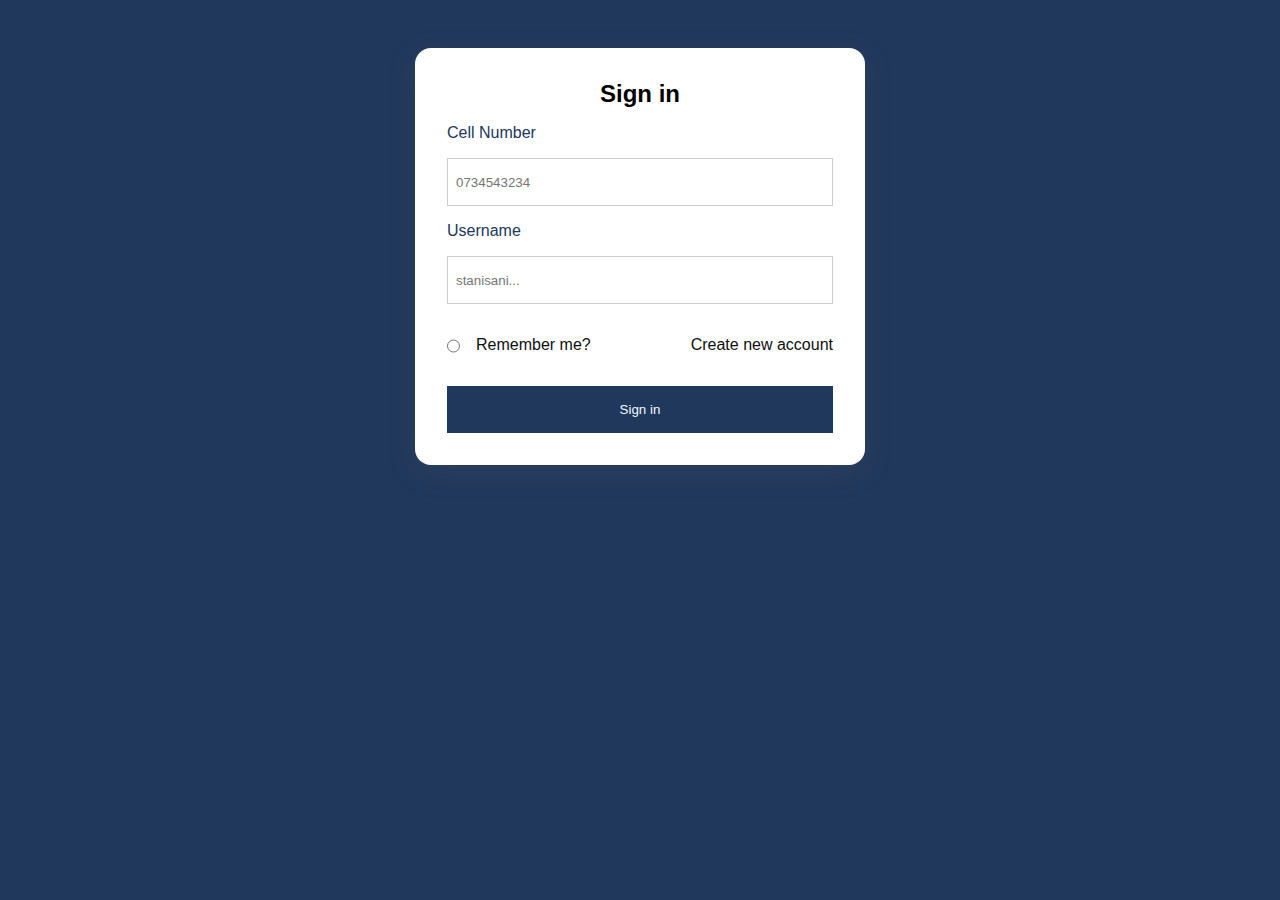
<file: Client/Signin.html>
<!DOCTYPE html>
<html lang="en">
<head>
    <meta charset="UTF-8">
    <meta http-equiv="X-UA-Compatible" content="IE=edge">
    <meta name="viewport" content="width=device-width, initial-scale=1.0">
    <!--Global Styles -->
    <link rel="stylesheet" href="./Pages/global.css">
    <link rel="stylesheet" href="https://cdnjs.cloudflare.com/ajax/libs/font-awesome/6.2.1/css/all.min.css" integrity="sha512-MV7K8+y+gLIBoVD59lQIYicR65iaqukzvf/nwasF0nqhPay5w/9lJmVM2hMDcnK1OnMGCdVK+iQrJ7lzPJQd1w==" crossorigin="anonymous" referrerpolicy="no-referrer" />
    <link rel="stylesheet" href="./Pages/Auth/SignIn/Signin.css">
    <title>Chat | Sign-in</title>
</head>
<body>
    <div class='sign-in'>
        
        <form  id='sign-in' >
               
               <h1 style="display: flex;color: var(--blue-dark); place-content: center; place-items: center;"> <i class="fa fa-2x fa-user"></i></h1>
              <h2 style="display: flex; place-content: center; place-items: center;" >Sign in</h2>
              
              <div class='alert-msg'></div>
            <label>Cell Number</label>
            <input name='tel' type="text" class="tel" placeholder='0734543234'    />
             
            <label>Username</label>
            <input name="username"  type="text" class="username" placeholder='stanisani...'  />
            
            <div class="form-additions">

            <section style="display: flex; place-content: center; place-items: center; gap: 1rem; " >
            <input style="margin-top: .1rem;" type="radio"/>
            <a href="alright">Remember me?</a>
            </section>

            <section>
                <a href='./signup.html'>Create new account</a>
            </section>
            </div>  
            
            <button href="./index.html" class="btn-submit">Sign in</button>
          
        </form>
     
      
        
        <script src="./Utility/Utility.js"></script>
        <script src="./Api/Api.js"></script>
        

        <script>

const form = document.querySelector('form#sign-in')
const cell = form.querySelector('input.tel')
const name = form.querySelector('input.username')

form.addEventListener('submit', e=>{
  e.preventDefault();
  const form = document.querySelector('form#sign-in');
  const cellNumber =  form.querySelector('input.tel');
  const UserName = form.querySelector('input.username');
  
  //check if values are present
  if(cellNumber.value && UserName.value )
  {   
    
   
    getUsers()
    .then(users=>{
    const potentialUser = users.find(use=> use.cell === cellNumber.value  && use.name===UserName.value )
     
  
   if(!potentialUser)
   {  
     outputMessage(`Please check that cell number and username are correct`, 'var(--red)', 3000) 
   }
   else
   {  
     outputMessage("Successfully signed in", 'var(--green)', 2000); 
     sessionStorage.setItem('user-id', potentialUser.id)
     window.location.pathname = `index.html`

   }

    //clearfields
    UserName.value = ''
    cellNumber.value = ''

  })
   
  } 
  
  
  else 
  {  
   outputMessage("Please enter all fields!!!", 'var(--red)', 2000)
  }
     
} )

</script>
</body>
</html>
</file>
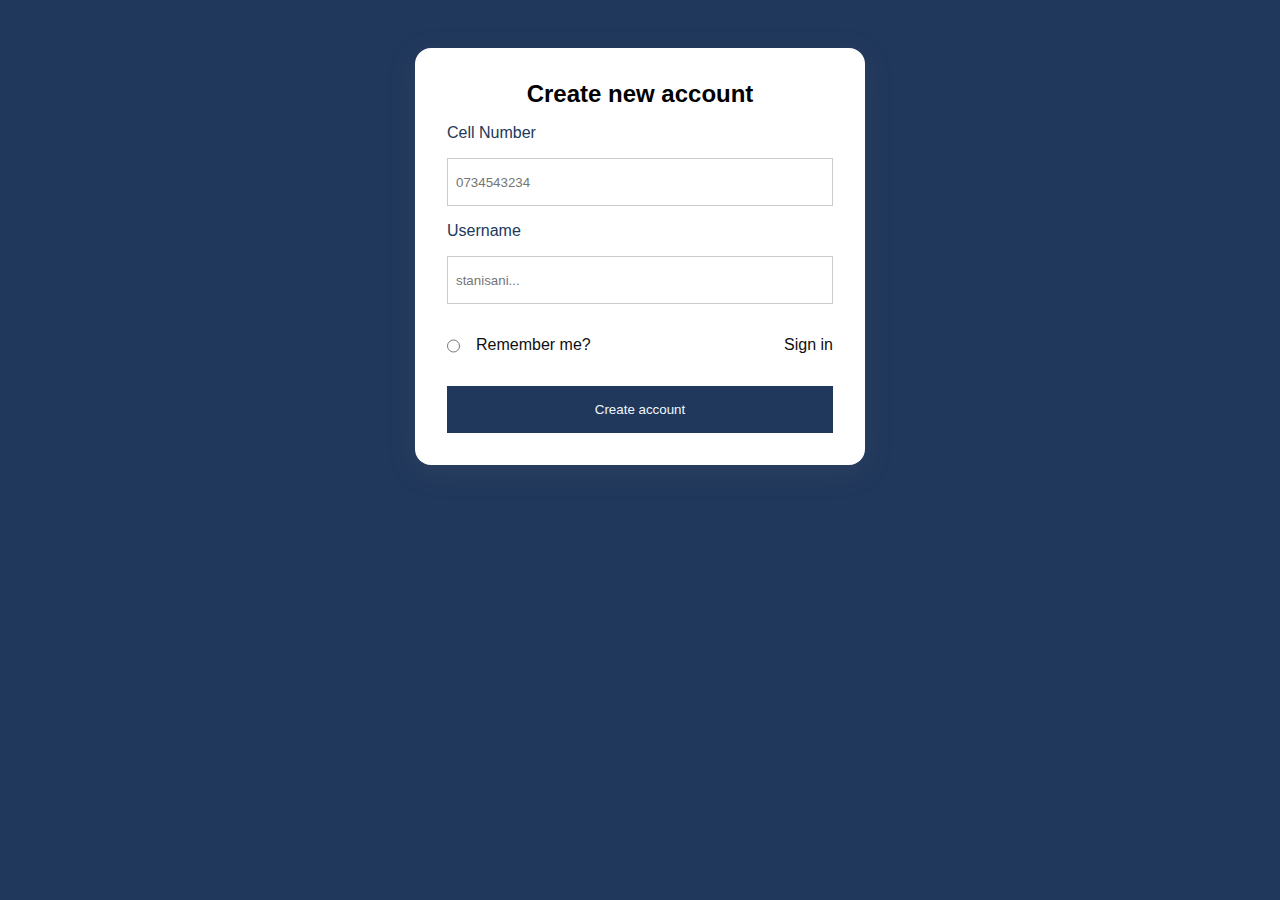
<file: Client/signup.html>
<!DOCTYPE html>
<html lang="en">
<head>
    <meta charset="UTF-8">
    <meta http-equiv="X-UA-Compatible" content="IE=edge">
    <meta name="viewport" content="width=device-width, initial-scale=1.0">
    <!--Global Styles -->
    <link rel="stylesheet" href="./Pages/global.css">
    <link rel="stylesheet" href="https://cdnjs.cloudflare.com/ajax/libs/font-awesome/6.2.1/css/all.min.css" integrity="sha512-MV7K8+y+gLIBoVD59lQIYicR65iaqukzvf/nwasF0nqhPay5w/9lJmVM2hMDcnK1OnMGCdVK+iQrJ7lzPJQd1w==" crossorigin="anonymous" referrerpolicy="no-referrer" />
    <link rel="stylesheet" href="./Pages/Auth/SignIn/Signin.css">
    <title>Chat | Sign-in</title>
</head>
<body>
    

    
    <div class='sign-in'>
        
        <form   id='sign-in' >
               
               <h1 style="display: flex;  color: var(--blue-dark); place-content: center; place-items: center;"> <i class="fa fa-2x fa-user"></i></h1>
              <h2 style="display: flex; place-content: center; place-items: center;" >Create new account</h2>
              
              <div class='alert-msg'></div>
            <label>Cell Number</label>
            <input type="text" class="tel" placeholder='0734543234'  name='tel'  />
             
            
            <label>Username</label>
            <input  type="text" class="username" placeholder='stanisani...' name='username' />
            
            <div class="form-additions">

            <section style="display: flex; place-content: center; place-items: center; gap: 1rem; " >
            <input style="margin-top: .1rem;" type="radio"/>
            <a href="#">Remember me?</a>
            </section>

            <section>
                <a href='./Signin.html'> Sign in</a>
            </section>
            </div>  
            
            <button class="btn-submit">Create account</button>
          
        </form>
         
        <script src="./Utility/Utility.js"></script>
        <script src="./Api/Api.js"></script>
        <script>

const form = document.querySelector('form#sign-in')
const cell = form.querySelector('input.tel')
const name = form.querySelector('input.username')

form.addEventListener('submit', e=>{
  e.preventDefault();
  const form = document.querySelector('form#sign-in');
  const cellNumber =  form.querySelector('input.tel');
  const UserName = form.querySelector('input.username');
  
  //check if values are present
  if(cellNumber.value && UserName.value )
  {   
    
   //register user
   const obj = 
      {
        name: UserName.value,
        surname: '',
        cell: cellNumber.value, 
        status: 'Hi, I am using whatsapp',
        active: 'offline',
        img: "https://s3-us-west-2.amazonaws.com/s.cdpn.io/195612/chat_avatar_01.jpg",
        chats_cell: [],
      }

     registerUser(obj)
     //output messge
     outputMessage('User successfully registered')

     window.location.pathname = 'signin.html'

    //clearfields
    UserName.value = ''
    cellNumber.value = ''
  } 
  
  
  else 
  {  
   outputMessage("Please enter all fields!!!", 'var(--red)', 2000)
  }
     
} )

        </script>
</body>
</html>
</file>
<file: Client/Pages/global.css>
*{
    box-sizing: border-box;
    margin: 0;
    padding: 0;
  }
  
  body{
    font-family: -apple-system, BlinkMacSystemFont, 'Segoe UI', 'Roboto', 'Oxygen',
      'Ubuntu', 'Cantarell', 'Fira Sans', 'Droid Sans', 'Helvetica Neue',
      sans-serif;
    -webkit-font-smoothing: antialiased;
    -moz-osx-font-smoothing: grayscale;
    overflow: hidden;
  }
  
  /* Colors  */
  :root
  {
    --blue-light: #3C8EDA;
    --red: #F65858;
    --white: #F1F8FF;
    --blue-dark: #20385C; 
    --blue-dark-2: #136E97;
    --black: #0F0F0F;
    --green: #00CD70;
    --orange: #E9781B;
    --yellow: #FFCF48;
    --grey: #707070;
    --grey-light: #ccc;
    --pink: #F065BE;
    --gold: #CEAC4C;
    --purple: #7A2377;
    --shadow:0px 6px 100px 10px rgba(0,0,0,0.19);  
    
  }  

  button.btn-submit
  {
    padding: 1rem;
    background-color: var(--blue-dark);
    color: var(--white);
    border: none;
    
  }

  button.btn-submit:hover{
    cursor: pointer;
  }
  
  .sections 
  {
    display: flex;
    
  }
  
  
  
  
  input:focus 
  {
    outline: none;
  }
  
  
  
  
  .sections .sectionB .input
  {
    position: absolute;
    display: flex;
    bottom: 0;
    right: 0;
    left: 0;
  }
  
  i:hover
  {
    cursor: pointer;
  }
  
a{
  text-decoration: none;
}
</file>
<file: Client/Pages/Auth/SignIn/Signin.css>
:root
{
    --form-shadow: rgba(100, 100, 111, 0.2) 0px 7px 29px 0px;
}
.sign-in
{  
    position: relative;
    background-color: var(--blue-dark);
    width: 100%;
    height: 100vh;
    padding: 3rem;
  
}

a{
    text-decoration: none;
    color: var(--black);
    
}

.sign-in form 
{    
    display: grid;
   
    box-shadow: var(--form-shadow);
    width: 450px;
    background-color: #fff;
    border-radius: 1rem;
    margin: auto;
    padding: 2rem;
    
}

.sign-in label
{
    display: block;
    padding: 1rem 0;
    color: var(--blue-dark);
   
}

.sign-in input
{
    height: 3rem;
    border: 1px solid #ccc;
    padding-left: .5rem;

}


.form-additions
{
    display: flex;
    justify-content: space-between;
    place-items: center;
    padding: 1rem 0;
}
</file>
